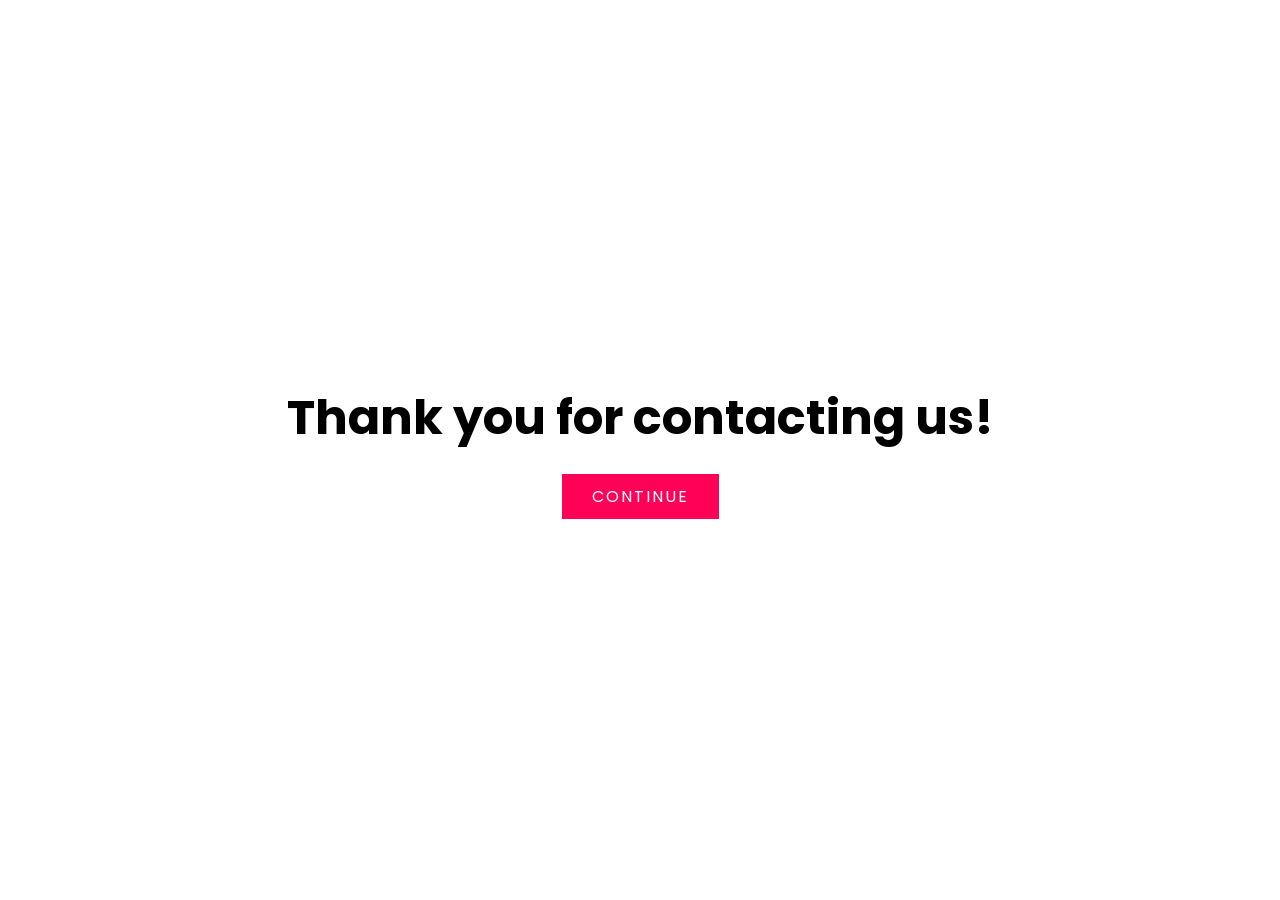
<file: thankyou.html>
<!DOCTYPE html>
<html>
<head>
	<title>GlobTech | Thank You</title>
	<link rel="stylesheet" type="text/css" href="thankyou.css">
</head>
<body>
	<section class="banner" id="banner">
		<div class="content">
			<h2>Thank you for contacting us!</h2>
			<div class="title">
			<a href="index.html" class="btn">Continue</a>
		</div>
		</div>
	</section>
	<section>
		
	</section>

</body>
</html>
</file>
<file: thankyou.css>
@import url('https://fonts.googleapis.com/css?family=Poppins:200,300,400,500,600,700,800,900&display=swap');
*

{
	margin: 0;
	padding: 0;
	box-sizing: border-box; 
	font-family: 'Poppins', sans-serif;
	scroll-behavior: smooth;
}

.banner
{
	position: relative;
	width: 100%;
	min-height: 100vh;
	display: flex;
	justify-content: center;
	align-items: center;
}
.banner .content
{
	max-width: 900px;
	text-align: center;
}
.banner .content h2
{
	font-size: 3em;
	color: #000000;
}
.btn
{
	font-size: 1em;
	color: #fff;
	background: #ff0157;
	display: inline-block;
	padding: 10px 30px;
	margin-top: 20px;
	text-transform: uppercase;
	text-decoration: none;
	letter-spacing: 2px;
	transition: 0.5s;
}
.btn:hover
{
	letter-spacing: 6px;
}

@media (max-width: 991px)
{
	.banner
{
	position: relative;
	width: 100%;
	min-height: 100vh;
	display: flex;
	justify-content: center;
	align-items: center;
}
.banner .content
{
	max-width: 900px;
	text-align: center;
}
.banner .content h2
{
	font-size: 2em;
	color: #000000;
}
.btn
{
	font-size: 1em;
	color: #fff;
	background: #ff0157;
	display: inline-block;
	padding: 10px 30px;
	margin-top: 20px;
	text-transform: uppercase;
	text-decoration: none;
	letter-spacing: 2px;
	transition: 0.5s;
}
.btn:hover
{
	letter-spacing: 6px;
}
}

@media (max-width: 480px)
{
	.banner .content h2
{
	font-size: 1em;
}
.btn
{
	font-size: 0.5em;
	color: #fff;
	background: #ff0157;
	display: inline-block;
	padding: 10px 30px;
	margin-top: 20px;
	text-transform: uppercase;
	text-decoration: none;
	letter-spacing: 2px;
	transition: 0.5s;
}
.btn:hover
{
	letter-spacing: 6px;
}
}
</file>
